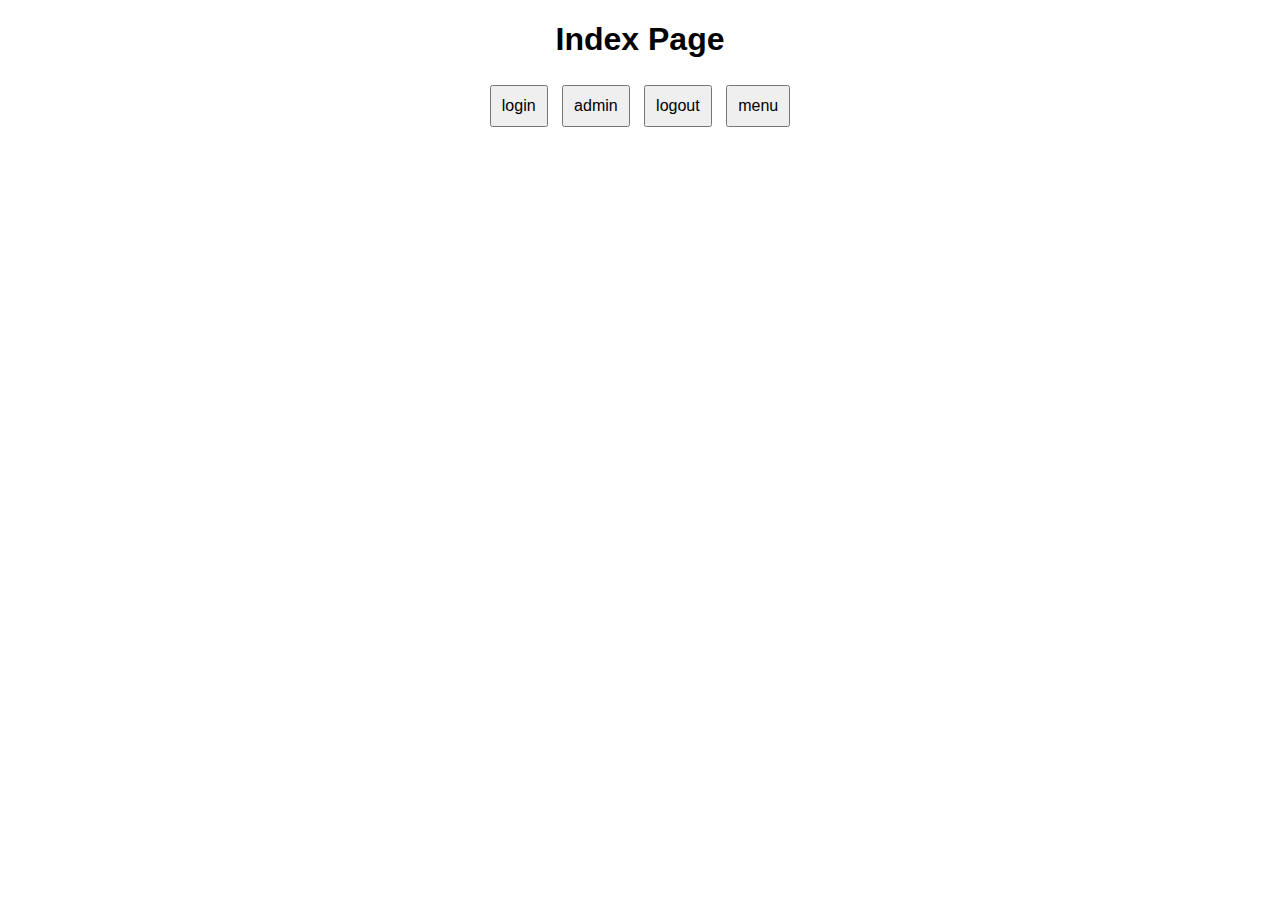
<file: dbms/ronin/templates/index.html>
<!DOCTYPE html>
<html lang="en">
<head>
    <meta charset="UTF-8">
    <meta name="viewport" content="width=device-width, initial-scale=1.0">
    <title>index</title>
    <style>
        body {
            font-family: Arial, sans-serif;
            text-align: center;
            margin: 20px;
        }
        button {
            padding: 10px;
            margin: 5px;
            font-size: 16px;
        }
        #display-area {
            margin-top: 20px;
        }
    </style>
</head>
<body>
    <div>
        <h1>Index Page</h1>

        <button onclick="location.href='http://127.0.0.1:8000/ronin/login'"> login</button>
        <button onclick="location.href='http://127.0.0.1:8000/admin'"> admin</button> 
        <button onclick="location.href='http://127.0.0.1:8000/ronin/logout'">logout</button>
        <button onclick="location.href='http://127.0.0.1:8000/ronin/insert'">menu</button>

    </div>
    
</body>
</html>
</file>
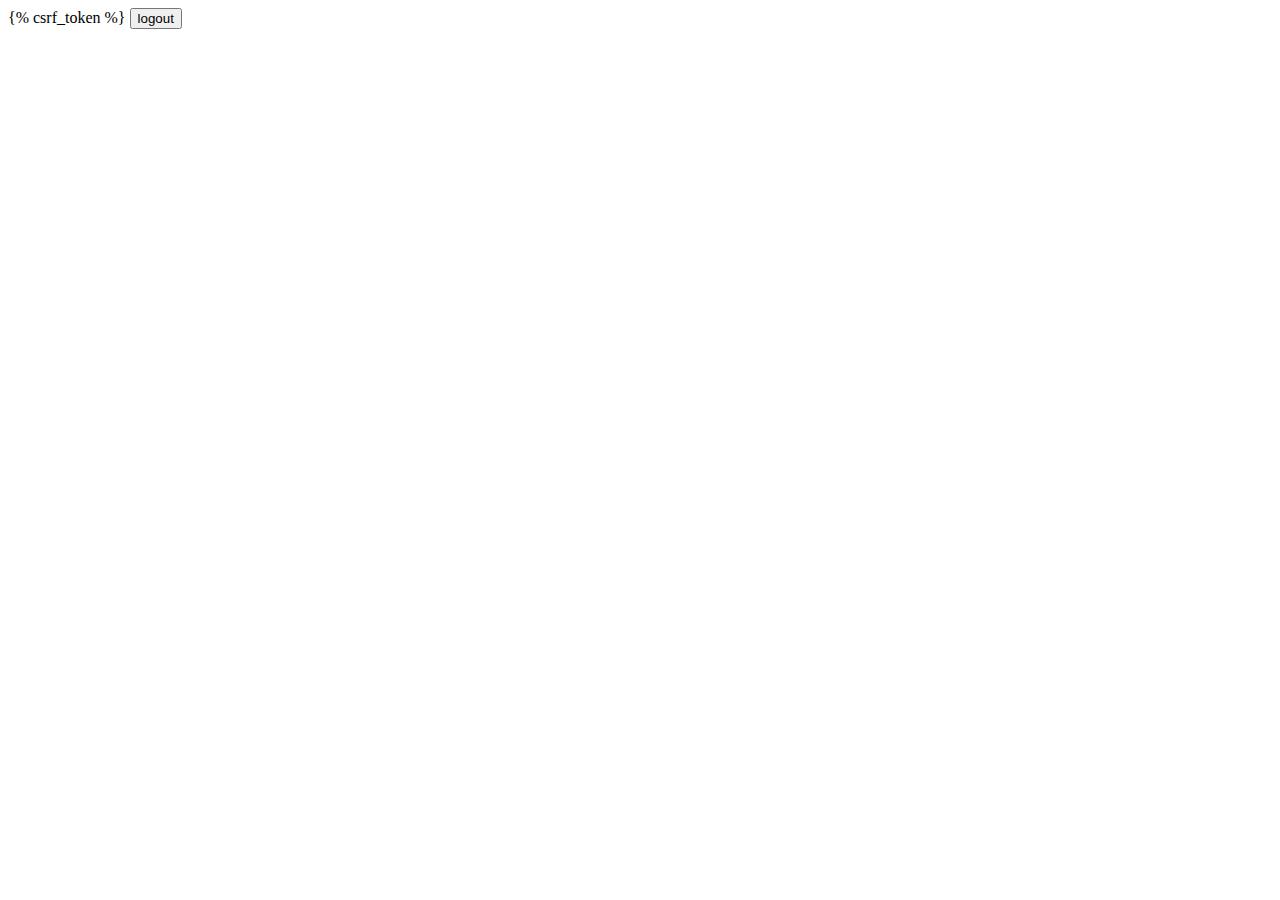
<file: dbms/ronin/templates/logout.html>
<!DOCTYPE html>
<html lang="en">
<head>
    <meta charset="UTF-8">
    <meta name="viewport" content="width=device-width, initial-scale=1.0">
    <title>index</title>
</head>
<body>
    <div>
        <form action="" method ="post">
            {% csrf_token %}
            <button>logout</button>
        </form>
       
    </div>
    
</body>
</html>
</file>
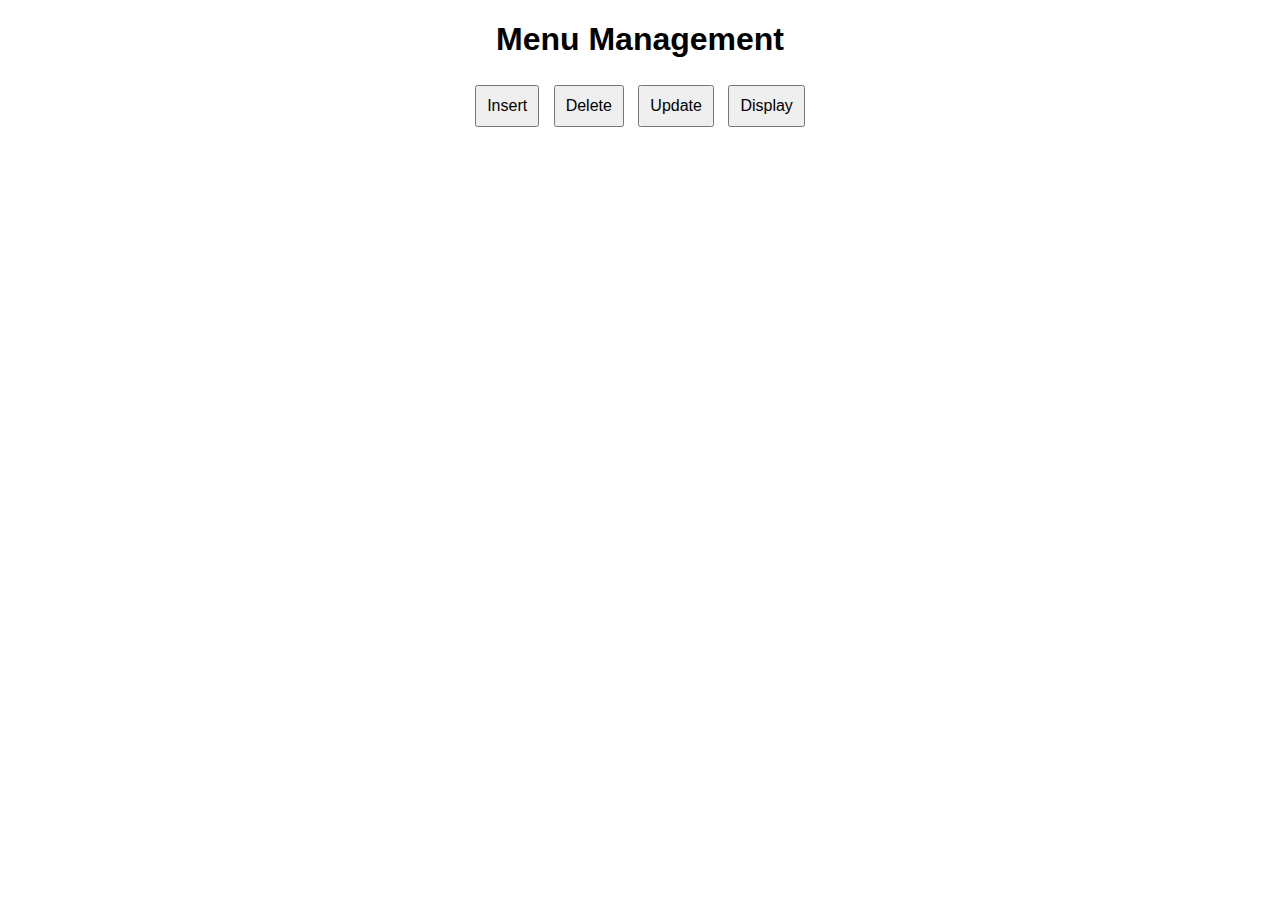
<file: dbms/ronin/templates/menu.html>
<!DOCTYPE html>
<html lang="en">
<head>
    <meta charset="UTF-8">
    <meta name="viewport" content="width=device-width, initial-scale=1.0">
    <title>Menu Management</title>
    <style>
        body {
            font-family: Arial, sans-serif;
            text-align: center;
            margin: 20px;
        }
        button {
            padding: 10px;
            margin: 5px;
            font-size: 16px;
        }
        #display-area {
            margin-top: 20px;
        }
    </style>
</head>
<body>

    <h1>Menu Management</h1>

    <button onclick="location.href='http://127.0.0.1:8000/ronin/insert'" >Insert</button>
    <button>Delete</button>
    <button >Update</button>
    <button onclick="location.href='http://127.0.0.1:8000/ronin/dropdown'">Display</button>



</body>
</html>
</file>
